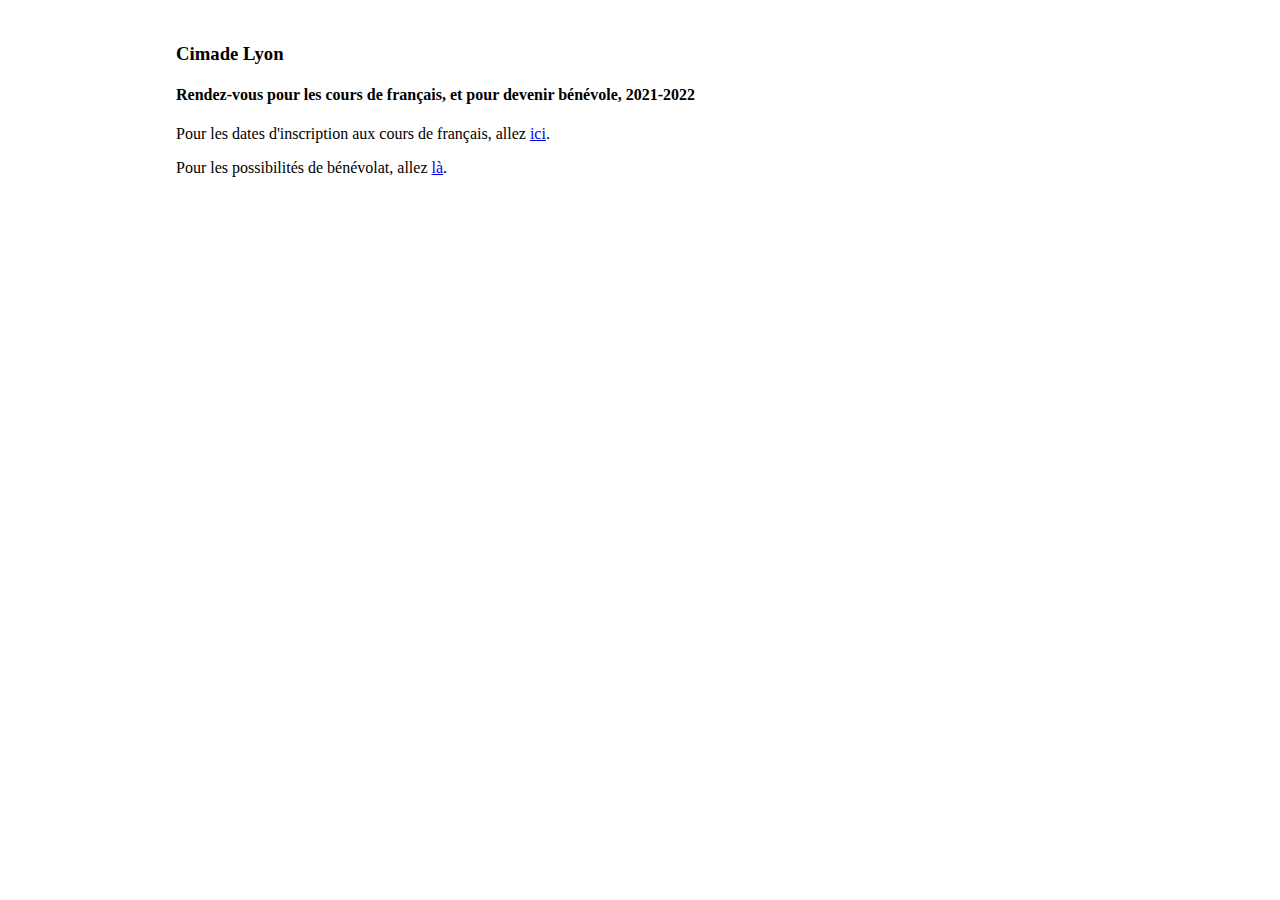
<file: index.html>
<!DOCTYPE html>
<html>

    <head>
      <meta charset="utf-8">
      <meta name="viewport" content="width=device-width, initial-scale=1, shrink-to-fit=no">
      <title>Cimade Lyon - Inscriptions 2021-2022</title>
      <link rel="stylesheet" href="https://stackpath.bootstrapcdn.com/bootstrap/4.5.0/css/bootstrap.min.css" integrity="sha384-9aIt2nRpC12Uk9gS9baDl411NQApFmC26EwAOH8WgZl5MYYxFfc+NcPb1dKGj7Sk" crossorigin="anonymous">
      <link rel="stylesheet" type="text/css" href="style.css">
    </head>

  <body>
    <h3 class="text">Cimade Lyon</h3>
    <h4>Rendez-vous pour les cours de français, et pour devenir bénévole, 2021-2022</h4>
    <p/>
    <p>Pour les dates d'inscription aux cours de français, allez <a href="fle">ici</a>.</p>
    <p/>
    <p>Pour les possibilités de bénévolat, allez <a href="benevoles">là</a>.</p>
    <p/>
  </body>

</html>
</file>
<file: style.css>
body {
  padding-left: 2em;
  padding-top: 1em;
  margin-left: auto;
  margin-right: auto;
  width: 75%;
}

.error {
  color: red;
  font-size: 1.25em;
}

.submit {
  display: flex;
  vertical-align: bottom;
}

.libre {
  background-color: #02b538;
}

.complet {
  background-color: #ed5f5f;
}


.text {
  align-self: center;
}

.horaire {
  margin-top: 1em;
  width: 40%;
  padding: 1em;
}

td, th {
  text-align: center;
  padding: 0.5em 1em 0.5em 1em;
}

tr {
  border: solid;
  border-width: 2px 0;
}

.th {
  text-align: left;
  padding: 0.5em 1em 0.5em 1em;
  background-color: #a8e0f7;
}
</file>
